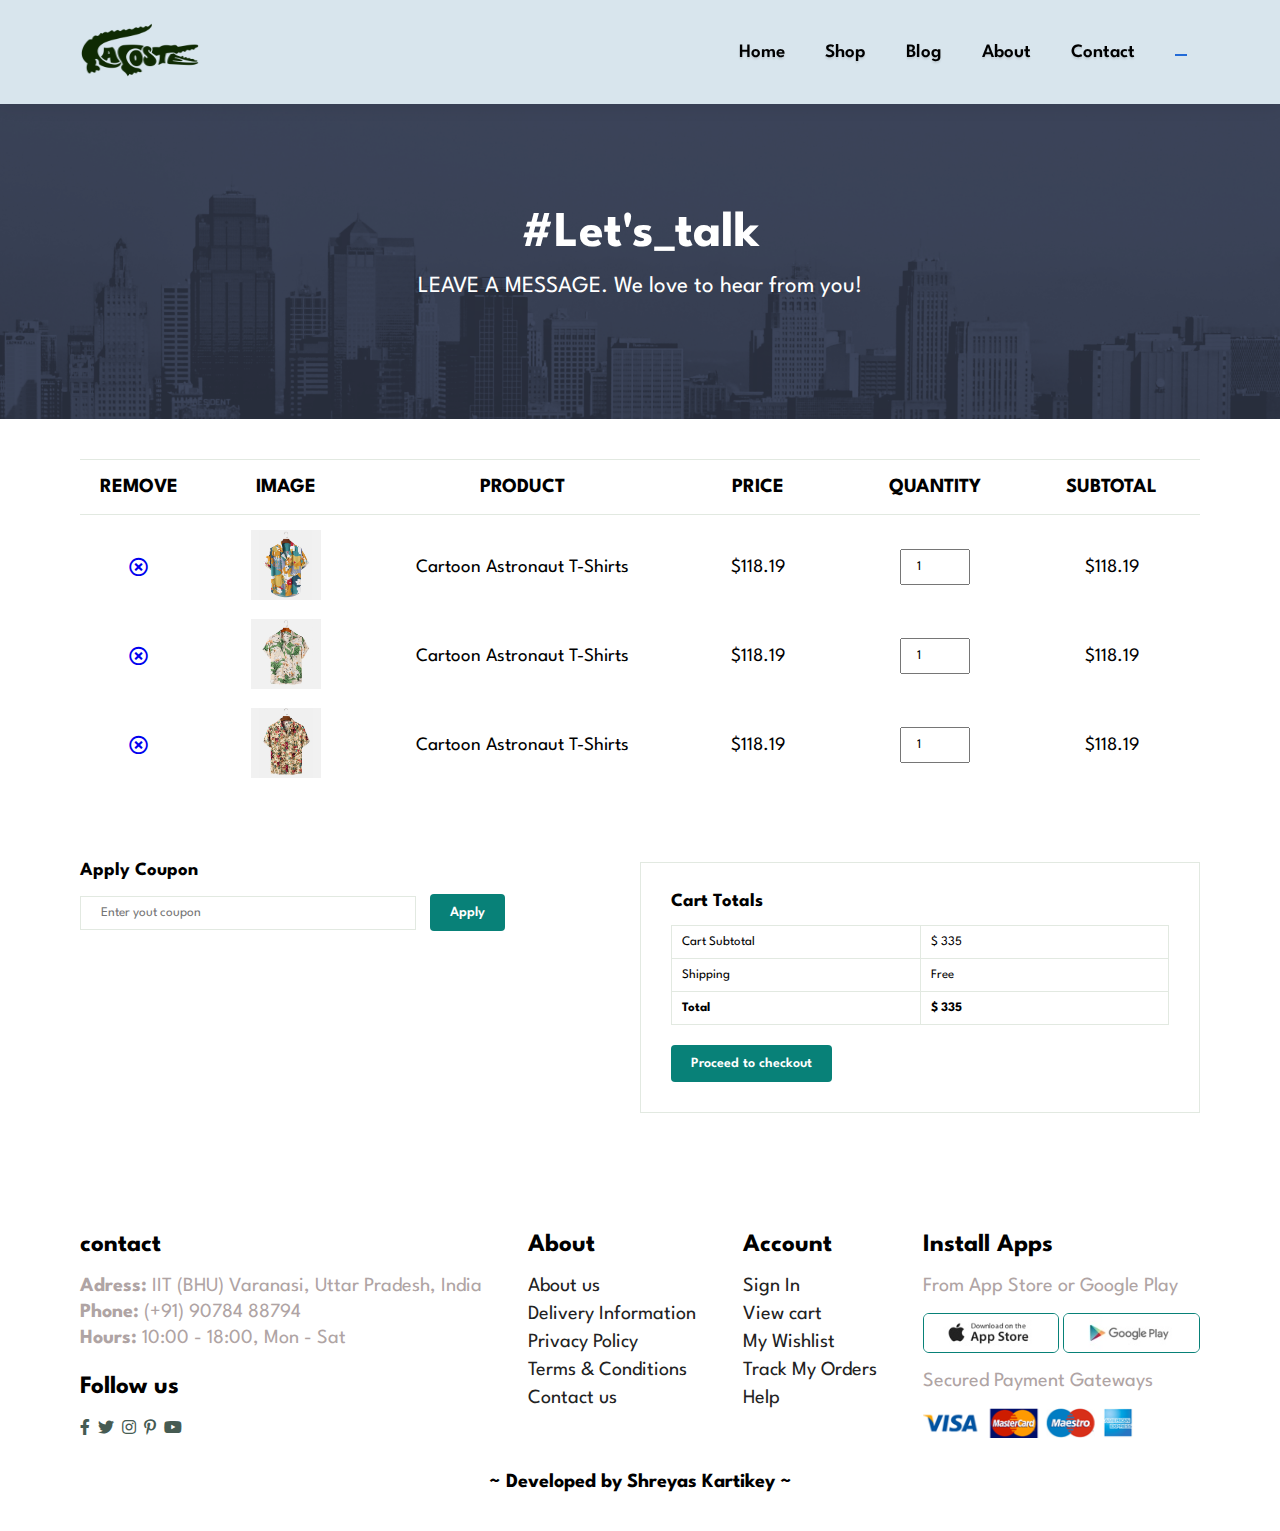
<file: cart.html>
<!DOCTYPE html>
<html lang="en">

<head>
    <meta charset="UTF-8">
    <meta http-equiv="X-UA-Compatible" content="IE=edge">
    <meta name="viewport" content="width=device-width, initial-scale=1.0">
    <link rel="stylesheet" href="https://use.fontawesome.com/releases/v5.15.4/css/all.css" />
    <link rel="stylesheet" href="https://cdnjs.cloudflare.com/ajax/libs/font-awesome/6.4.0/css/all.min.css"
        integrity="sha512-iecdLmaskl7CVkqkXNQ/ZH/XLlvWZOJyj7Yy7tcenmpD1ypASozpmT/E0iPtmFIB46ZmdtAc9eNBvH0H/ZpiBw=="
        crossorigin="anonymous" referrerpolicy="no-referrer" />
    <title>My E-commerce website</title>

    <link rel="stylesheet" href="style.css">
</head>

<body>

    <section id="header">
        <a href="#"> <img src="img/logo2.png" class="logo" height=" 90px" width="120px" alt=""></a>

        <div>
            <ul id="navbar">
                <li><a href="index.html">Home</a></li>
                <li><a href="Shop.html">Shop</a></li>
                <li><a href="blog.html">Blog</a></li>
                <li><a href="about.html">About</a></li>
                <li><a href="contact.html">Contact</a></li>
                <!-- <li><a href="cart.html"><i class="fa-solid fa-cart-shopping"></i></a></li>  -->
                <li id="lg-bag"><a class="active" href="cart.html"><i class="fa-solid fa-bag-shopping"></i></a></li>
                <a href="#" id="close"><i class="fa-solid fa-xmark"></i></a>
            </ul>
        </div>

        <div id="mobile">
            <a href="cart.html"><i class="fa-solid fa-bag-shopping"></i></a>
            <i id="bar" class="fas fa-outdent"></i>
        </div>
    </section>

    <section id="page-header" class="about-header">
        
        <h2>#Let's_talk</h2>
        <p>LEAVE A MESSAGE. We love to hear from you!</p>
        
    </section>

    <section id="cart" class="section-p1">
        <table width="100%">
            <thead>
                <tr>
                    <td>Remove</td>
                    <td>Image</td>
                    <td>Product</td>
                    <td>Price</td>
                    <td>Quantity</td>
                    <td>Subtotal</td>
                </tr>
            </thead>
            <tbody>
             <tr>
                <td><a href="#"><i class="far fa-times-circle"></i></a></td>
                <td><img src="img/product/f1.jpg" alt=""></td>
                <td>Cartoon Astronaut T-Shirts</td>
                <td>$118.19</td>
                <td><input type="number" value="1"></td>
                <td>$118.19</td>
            </tr>
            <tr>
                <td><a href="#"><i class="far fa-times-circle"></i></a></td>
                <td><img src="img/product/f2.jpg" alt=""></td>
                <td>Cartoon Astronaut T-Shirts</td>
                <td>$118.19</td>
                <td><input type="number" value="1"></td>
                <td>$118.19</td>
            </tr>
            <tr>
                <td><a href="#"><i class="far fa-times-circle"></i></a></td>
                <td><img src="img/product/f3.jpg" alt=""></td>
                <td>Cartoon Astronaut T-Shirts</td>
                <td>$118.19</td>
                <td><input type="number" value="1"></td>
                <td>$118.19</td>
            </tr>
            
            </tbody>
        </table>
    </section>

    <section id="cart-add" class="section-p1">
        <div id="coupon">
            <h3>Apply Coupon</h3>
            <div>
                <input type="text" placeholder="Enter yout coupon">
                <button class="normal">Apply</button>
            </div>
        </div>

        <div id="subtotal">
            <h3>Cart Totals</h3>
            <table>
                <tr>
                    <td>Cart Subtotal</td>
                    <td>$ 335</td>
                </tr>

                <tr>
                    <td>Shipping</td>
                    <td>Free</td>
                </tr>

                <tr>
                    <td><strong>Total</strong></td>
                    <td><strong>$ 335</strong></td>
                </tr>
               
            </table>
            <button class="normal">Proceed to checkout</button>
        </div>
    </section>
   

    <footer class="section-p1">

        <div class="col">
            <!-- <img class ="logo" src="img/logo2.png" alt=""> -->
            <h4>contact</h4>
            <p><strong>Adress:</strong> IIT (BHU) Varanasi, Uttar Pradesh, India</p>
            <p><strong>Phone:</strong> (+91) 90784 88794</p>
            <p><strong>Hours:</strong> 10:00 - 18:00, Mon - Sat</p>

            <div class="Follow">
                <h4>Follow us</h4>
                <div class="icon"></div>
                <i class="fab fa-facebook-f"></i>
                <i class="fab fa-twitter"></i>
                <i class="fab fa-instagram"></i>
                <i class="fab fa-pinterest-p"></i>
                <i class="fab fa-youtube"></i>
            </div>
        </div>

        <div class="col">
            <h4>About</h4>
            <a href="#">About us</a>
            <a href="#">Delivery Information</a>
            <a href="#">Privacy Policy</a>
            <a href="#">Terms & Conditions</a>
            <a href="#">Contact us</a>
        </div>

        <div class="col">
            <h4>Account</h4>
            <a href="#">Sign In</a>
            <a href="#">View cart</a>
            <a href="#">My Wishlist</a>
            <a href="#">Track My Orders</a>
            <a href="#">Help</a>
        </div>

        <div class="col install">
            <h4>Install Apps</h4>
            <p>From App Store or Google Play</p>
            <div class="row">
                <img src="img/pay/app.jpg" alt="">
                <img src="img/pay/play.jpg" alt="">
            </div>
            <p>Secured Payment Gateways</p>
            <img src="img/pay/pay.png" alt="">
        </div>

        <divc class="Copyright">
            <h3>~ Developed by Shreyas Kartikey ~</h3>
        </div>

    </footer>

    <script src="script.js"></script>

</body>

</html>
</file>
<file: style.css>
@import url('https://fonts.googleapis.com/css2?family=League+Spartan:wght@300&family=PT+Sans&display=swap');

/* font-family: 'League Spartan', sans-serif; */

* {

    margin: 0;
    padding: 0;
    box-sizing: border-box;
    font-family: 'League Spartan', sans-serif;
}

h1 {

    font-size: 50px;
    line-height: 64px;
    color: black;

}

h2 {

    font-size: 46px;
    line-height: 54px;
    color: black;

}

h4 {

    font-size: 20px;
    color: black;

}

h6 {

    font-size: 12px;
    font-weight: 700;

}

p {
    font-size: 16px;
    color: rgb(175, 164, 164);
    margin: 15px 0 20px 0;
}

.section-p1 {

    padding: 40px 80px;

}

.section-m1 {

    margin: 40px 0x;

}

button.normal{
    font-size: 14px;
    font-weight: 600;
    padding: 15px 30px;
    color: black;
    background-color: #fff;
    border-radius: 4px;
    cursor: pointer;
    border: none;
    outline: none;
    transition: 0.2s;

}

body {
    width: 100%;
}

#header {
    display: flex;
    align-items: center;
    justify-content: space-between;
    padding: 5px 80px;
    background-color: rgb(216, 229, 237, 1);
    box-shadow: 0 5px 15px rgba(0, 0, 0, 0.06);
    z-index: 999;
    position: sticky;
    top: 0;
    left: 0;
}

#navbar {

    display: flex;
    align-items: center;
    justify-content: center;
    padding: 5px 5px;

}

#navbar li {
    list-style: none;
    font-size: large;
    text-decoration: none;
    text-shadow: 0px 2px 2px rgba(0, 0, 0, 0.1);
    padding: 0px 20px;
    position: relative;
}

#navbar li a {
    text-decoration: none;
    font-size: 19px;
    font-weight: 600;
    color: black;
    transition: 0.3s ease;

}

#navbar li a:hover,
#navbar li a.active {
    color: rgb(34, 106, 215);
}

#navbar li a.active::after,
#navbar li a:hover::after {
    content: "";
    width: 30%;
    height: 2px;
    background: rgb(34, 106, 215);
    position: absolute;
    bottom: -4px;
    left: 20px;
}

#mobile{
    display: none;
    align-items: center;

}

#close{
    display: none;
}

#hero {
    background-image: url("img/hero4.png");
    height: 100vh;
    width: 100%;
    background-size: cover;
    background-position: top 35% right 30%;
    padding: 0px 80px;

    display: flex;
    flex-direction: column;
    align-items: flex-start;
    justify-content: center;
}

#hero h4{

    font-size:25px;
    padding: 15px 0px;
}

#hero h1{

    font-size:70px;
    /* color: #00abff; */
    color: #088178;
}

#hero h2{

    font-size:45px;
}

#hero p{

    font-size:20px;
    color: #088178;
}

#hero button{

    background-image: url("img/button.png");
    background-color: transparent;
    color: #088178;
    border: none;
    padding: 14px 80px 14px 80px;
    background-repeat: no-repeat;
    cursor: pointer;
    font-weight: 700;
    font-size:  15px;
    
}

#features{

display: flex;
align-items: center;
justify-content: space-between;
flex-wrap: wrap;

}

#features .fe-box{
    /* height: 200px; */
   width: 180px;
   text-align: center;
   padding: 25px 15px;
   box-shadow: 20px 20px 34px rgba(0, 0, 0, 0.06);
   border: 1px solid #cce7d0;
   border-radius: 4px;
   margin: 15px 0;

}

#features .fe-box:hover{
    box-shadow: 10px 10px 54px rgba(70, 62, 221, 0.1) ;
}

#features .fe-box img{

    width: 100%;
    /* height: 120px; */
    margin-bottom: 10px;

}

#features .fe-box h6{

    display: inline-block;
    padding: 9px 8px 6px 8px;
    line-height: 1;
    border-radius: 4px;
    color: #088178;
    font-size: 14px;
     background-color: #fddde4; 

}

#features .fe-box:nth-child(2) h6{
    background-color: #cdebbc;
}

#features .fe-box:nth-child(3) h6
{
    background-color: #d1e8f2;
}

#features .fe-box:nth-child(4) h6
{
    background-color: #cdd4f8;
}

#features .fe-box:nth-child(5) h6
{
    background-color: #f6dbf6;
}

#features .fe-box:nth-child(6) h6
{
    background-color: #fff2e5;
}

#product1{
    text-align: center;
}

#product1 p{
    font-size:20px;
}

#product1 .pro-container{
    display: flex;
    justify-content: space-between;
    padding-top: 20px;
    flex-wrap: wrap;
}

#product1 .pro{
    width: 23%;
    max-width: 4000px;
    padding: 10px 12px;
    border: 1px solid #cce7d0;
    border-radius: 25px;
    cursor: pointer;
    box-shadow: 20px 20px 30px rgba(0, 0, 0, 0.02);
    margin: 15px 0px;
    transition: 0.2s ease;
    position: relative;
}

#product1 .pro:hover{

    box-shadow: 20px 20px 30px rgba(0, 0, 0, 0.06);

}

#product1 .pro img{
    width: 100%;
    border-radius: 20px;
}

#product1 .pro .des{
    text-align: start;
    padding: 10px 0px;
}

#product1 .pro .des span{

    color: #606063;
    font-size:19px;
}

#product1 .pro .des h5{
    padding: 7px 0px;
    color: #1a1a1a;
    font-size: 20px;
}

#product1 .pro .des i{
    font-size: 12px;
    /* padding:0px 0px 0px 0px; */
    color: rgb(243, 181, 25);

}

#product1 .pro .des h4{
    padding-top: 7px;
    font-size: 15px;
    font-weight: 700;
    color: #088178;
}

#product1 .pro .cart{
    width: 40px;
    height: 40px;
    line-height: 40px;
    border-radius: 50px;
     background-color: #e8f6ea; 
    /* font-weight: 5; */
    color: #088178;
    border: 1px solid #cce7d0;
    position: absolute;
    bottom: 10px;
    right: 30px;
}

#banner{
    display: flex;
    flex-direction: column;
    justify-content: center;
    align-items: center;
    text-align: center;
    background-image: url("img/Banner/b2.jpg");
    width: 100%;
    height: 40vh;
    background-size: cover;
    background-position: center;
}

#banner h4{

color: white;
font-size: 25px;
}

#banner h2{

    color: white;
    font-size: 40px;
    padding: 10px 0px;

    
}

#banner h2 span{

    color: #ef3636;
    font-size: 40px;
    padding: 10px 0px;

    
}

#banner button:hover{
    background: #088178;
    color: #fff;
    
}

#sm-banner{
    display: flex;
    flex-wrap: wrap;
    justify-content: space-between;

}

#sm-banner .banner-box{
    display: flex;
    flex-direction: column;
    justify-content: center;
    align-items: flex-start;
    text-align: center;
    background-image: url("img/Banner/b17.jpg");
    min-width: 610px;
    height: 50vh;
    background-size: cover;
    background-position: center;
    padding: 30px;

}

#sm-banner .banner-box2{
    
    background-image: url("img/Banner/b10.jpg");
   

}

#sm-banner h4{
    color: white;
    font-size: 35px;
    font-weight: 300;
}

#sm-banner h2{
    color: white;
    font-size: 50px;
    font-weight: 800;
}

#sm-banner span{
    color: white;
    font-size: 20px;
    font-weight: 500;
    padding-bottom: 15px;
}

button.white{
    font-size: 13px;
    font-weight: 600;
    padding: 11px 18px;
    color: white;
    background-color: transparent;
    cursor: pointer;
    border: 1px solid white;
    outline: none;
    transition: 0.2s;

}

#sm-banner .banner-box:hover button{
    background: #088178;
    border: 1px #088178;
}

#banner3{
    display: flex;
    justify-content: space-between;
    flex-wrap: wrap;
    padding: 0 80px;
}

#banner3 .banner-box{

    display: flex;
    flex-direction: column;
    justify-content: center;
    align-items: flex-start;
    text-align: center;
    background-image: url("img/Banner/b7.jpg");
    min-width: 30%;
    height: 30vh;
    background-size: cover;
    background-position: center;
    padding: 20px;
    margin-bottom: 20px;
}

#banner3 .banner-box2{

    background-image: url("img/Banner/b4.jpg");

}

#banner3 .banner-box3{

    background-image: url("img/Banner/b18.jpg");

}

#banner3 h2{

    color: #fff;
    font-weight: 900;
    font-size: 22px;
}

#banner3 h3{

    color: #ff0800;
    font-weight: 800;
    font-size: 15px;
}

#newsletter{
    display: flex;
    justify-content: space-between;
    flex-wrap: wrap;
    align-items: center;
    background-image: url("img/banner/b14.png") ;
    background-repeat: no-repeat;
    background-position: 20% 30%;
    background-color: #041e42;
}

#newsletter .form{
    display: flex;
    width: 40%;
}

#newsletter h4{
    font-size: 25px;
    font-weight: 700;
    color: white;
}

#newsletter p{
    font-size: 17px;
    font-weight: 600;
    color: #818ea0;
}

#newsletter p span{
    
    color: #ffdb27;
}

#newsletter input{
    height: 3.125rem;
    padding: 0 1.25em;
    font-size: 17px;
    width: 100%;
    border: 1px solid transparent;
    border-radius: 4px;
    outline: none;
    border-top-right-radius: 0;
    border-bottom-right-radius: 0;

}

#newsletter button{

    background-color: #088178;
    color: white;
    white-space: nowrap;
    border-top-left-radius: 0;
    border-bottom-left-radius: 0;

}

footer{
    display: flex;
    flex-wrap: wrap;
    justify-content: space-between;
    
}

footer .col{
    display: flex;
    flex-direction: column;
    align-items: flex-start;
    margin-bottom: 20px;
    margin-top: 10px;
}

footer .logo{
    margin-bottom: 0px;
}

footer h4{

    font-size:25px;
    padding-bottom: 20px;

}

footer p{

    font-size:20px;
    margin: 0 0 8px 0;

}

footer a{

    font-size: 20px;
    text-decoration: none;
    color: #222;
    margin-bottom: 10px;

}

footer .Follow{
    margin-top: 20px;

}

footer .Follow i{

    color: #465b52;
    padding-right: 4px;
    cursor: pointer;

}

footer .install .row img{

    height: 40px;
    border: 1px solid #088178;
    border-radius: 6px;
}

footer .install img{

    height: 60px;
    margin: 10px 0 15px 0;
}

footer .Follow i:hover,
footer a:hover{
    color: #088178;
}

footer .Copyright{
    width: 100%;
    text-align: center;
    
}

footer .Copyright h3{

    font-size: 20px;
    
}

footer .col img{
    height: 30px;
    
}

/* shop-page */
#page-header{
    background-image: url("img/Banner/b1.jpg") ;
    width: 100%;
    height: 35vh;
    background-size: cover;
    display: flex;
    justify-content: center;
    text-align: center;
    flex-direction: column;
    padding: 14px;
}

#page-header h2{
    color: white;
    font-size: 50px;
}

#page-header p{
    color: white;
    font-size: 23px;
}

#pagination{
    text-align: center;
}

#pagination a{
   text-decoration: none;
   background-color: #088178;
   padding: 15px 20px;
   border-radius: 4px;
   color: #fff;
   font-weight: 600;
}

#pagination a i{
    font-size: 16px;
    font-weight: 600;
 }

 
 
 
 
 
 
 
 
 
 /* single product */







#prodetails{

    display: flex;
    margin-top: 20px;

 }

#prodetails .single-pro-image{

    width: 40%;
    margin-right: 50px;

 }

.small-image-group{
    display: flex;
    justify-content: space-between;
}

.small-image-col{

    flex-basis: 24%;
    cursor: pointer;

}

#prodetails .single-pro-details{

    width: 50%;
    padding-top: 30px;

}

#prodetails .single-pro-details h4{

    padding: 40px 0 20px 0;
    font-size: 34px;

}

#prodetails .single-pro-details h6{

   font-size: 20px;

}

#prodetails .single-pro-details h2{

    font-size: 55px;
    

}

#prodetails .single-pro-details select{

    display: block;
    padding: 5px 10px;
    margin-top: 7px;
    margin-bottom: 10px;
    

}

#prodetails .single-pro-details input{

    width: 50px;
    height: 47px;
    padding-left: 10px;
    font-size: 16px;
    margin-right: 10px;
    

}

#prodetails .single-pro-details input:focus {

    outline: none;

}

#prodetails .single-pro-details button{

    background-color: #088178;
    color: white;
    

}

#prodetails .single-pro-details span{

    line-height: 27px;
    font-size: 17px;

}






/* blog page  */








#page-header.blog-header{
    background-image: url("img/Banner/b19.jpg") ;
}


#blog{
    padding: 150px 150px 0 150px;
}

#blog .blog-box{
    display: flex;
    align-items: center;
    width: 100%;
    position: relative;
    padding-bottom: 140px;
}

#blog .blog-img{
    width: 50%;
    margin-right: 40px;
}

#blog img{
    width: 100%;
    height: 300px;
    object-fit: cover;
}

#blog .blog-details{
    width: 50%;
}

#blog .blog-details h4{
    font-size: 40px;
}

#blog .blog-details p{
    font-size: 20px;
}

#blog .blog-details a {
    text-decoration: none;
    color: black;
    font-size: 17px;
    font-weight: 700;
    position: relative;
    transition: 0.3s;

}

#blog .blog-details a::after{
    content: "";
    width: 50px;
    height: 1px;
    background-color: black;
    position: absolute;
    top: 7px;
    right: -60px;
}

#blog .blog-details a:hover{
    color: #088178;
}
#blog .blog-details a:hover::after{
    background-color: #088178;
}

#blog .blog-box h1{
    position: absolute;
    font-size: 100px;
    font-weight: 700;
    top: -40px;
    left: 0px;
    color: #c9cbce;
    z-index: -9;
}









/* about us  */

#page-header.about-header{
    background-image: url("img/about/banner.png") ;
}

#about-head {
    
    display: flex;
    align-items: center;
}

#about-head img{
    width: 50%;
    height: auto;
}

#about-head div{
    padding-left: 40px;
}

#about-head p{
    
    font-size: 18px;
   
}

#about-head abbr{
    
    font-size: 20px;
  
   
}

#about-head marquee{
    
    font-size: 20px;
   
}

#about-app{
    text-align: center;
}

#about-app .video{
    width: 70%;
    height: 100%;
    margin: 30px auto 0 auto;
}

#about-app .video video{
    width: 100%;
    height: 100%;
    border-radius: 20px;
}


/* contact page */




#contact-details{

    display: flex;
    align-items: center;
    justify-content: space-between;

}

#contact-details .details{
    width: 45%;
}

#contact-details .details span, 
#form-details form span{
    font-size: 18px;
}

#contact-details .details h2,
#form-details form span{
    font-size: 32px;
    line-height: 35px;
    padding: 20px 0px;
}

#contact-details .details h3{
    font-size: 17px;
    padding-bottom: 15px;
    
}

#contact-details .details li{

    list-style: none;
    display: flex;
    padding: 10px 0px;
    
}

#contact-details .details li i{

   font-size: 16px;
   padding-right: 22px;
    
}

#contact-details .details li p{

   margin: 0;
   font-size: 16px;
 }

 #contact-details .map{
    width: 55%;
    height: 350px;
 }

 #contact-details .map iframe{
    width: 100%;
    height: 100%;
 }

 #form-details{
    display: flex;
    justify-content: space-between;
    margin: 30px;
    padding: 80px;
    border: 1px solid #e1e1e1;

 }

 #form-details form{
    width: 65%;
    display: flex;
    flex-direction: column;
    align-items: flex-start;

 }

 #form-details form input,
 #form-details form textarea{
    width: 100%;
    padding: 12px 15px;
    margin-bottom: 20px;
    outline: none;
    border: 1px solid #e1e1e1;
 }

 #form-details form button{
    background-color: #088178;
    color: white;
 }

 #form-details .people div{
    padding-bottom: 25px;
    display: flex;
    align-items: flex-start;

 }

 #form-details .people div img{
    width: 65px;
    height: 65px;
    object-fit: cover;
    margin-right:15px ;
 }

 #form-details .people div p{
    margin: 0;
    font-size: 16px;
    line-height: 25px;
 }


 #form-details .people div p span{
    display: block;
    font-size: 18px;
    font-weight: 600;
    color: black;
 }




 /* cart page  */


 #cart table{
    width: 100%;
    border-collapse: collapse;
    table-layout: fixed;
    white-space: nowrap;
 }
 

 #cart table img{
    width: 70px;
 }

 #cart table td:nth-child(1){
    width: 100px;
    text-align: center;

 }

 #cart table td:nth-child(2){
    width: 150px;
    text-align: center;

 }

 #cart table td:nth-child(3){
    width: 250px;
    text-align: center;

 }
 #cart table td:nth-child(4){
    width: 150px;
    text-align: center;

 }
 #cart table td:nth-child(5){
    width: 150px;
    text-align: center;

 }

 #cart table td:nth-child(6){
    width: 150px;
    text-align: center;

 }

 #cart table td:nth-child(5) input{
    width: 70px;
    padding: 10px 5px 10px 15px;

 }

 #cart table thead{
    border: 1px solid #e2e9e1;
    border-left: none;
    border-right: none;
 }

 #cart table thead td{
    font-weight: 700;
    text-transform: uppercase;
    font-size: 20px;
    padding: 18px 0px;
 }

 #cart table tbody tr td{

    padding-top: 15px;
    
 }

 #cart table tbody td{

    font-size: 19px;
    
 }

 #cart-add{
    display: flex;
    flex-wrap: wrap;
    justify-content: space-between;
 }

#coupon{

    width: 50%;
    margin-bottom: 30px;

 }

 #coupon h3, 
 #subtotal h3{
    padding-bottom: 15px;
 }

 #coupon input{
    padding: 10px 20px;
    outline: none;
    width: 60%;
    margin-right: 10px;
    border: 1px solid #e2e9e1;
 }

 #coupon button,
 #subtotal button{
    background-color: #088178;
    color: #fff;
    padding: 12px 20px;
 }

 #subtotal{
    width: 50%;
    margin-bottom: 30px;
    border: 1px solid #e2e9e1;
    padding: 30px;
 }

 #subtotal table{
    border-collapse: collapse;
    width: 100%;
    margin-bottom: 20px;
 }

 #subtotal table td{
    width: 50%;
    border: 1px solid #e2e9e1;
    padding: 10px;
    font-size: 13px;
 }






 











@media (max-width: 821px)
{
    .section-p1 {

        padding: 40px 40px;
    
    }
    #navbar{
        display: flex;
        flex-direction: column;
        align-items: flex-start;
        justify-content: flex-start;
        position: fixed;
        top: 0px;
        right: -300px;
        height: 100vh;
        width: 300px;
        background-color: #E3E6F3;
        box-shadow: 0 40px 60px rgba(0, 0,0, 0.1);
        padding: 80px 0 0 10px;
        transition: 0.3s;

    }

    #navbar.active{
        right: 0px;
    }

    #navbar li{
        margin-bottom: 25px;
    }

    #mobile{
        display: flex;
        align-items: center;
    }

    #mobile i{
        color: black;
        font-size: 24px;
        padding-left: 20px;
    }

    #close{
        display:initial;
        position: absolute;
        top: 30px;
        left: 30px;
        color: #222;
        font-size: 24px;

    }

    #lg-bag{
        display: none;
    }

    #hero{
        height: 70vh;
        padding: 0 80px;
        background-position: top 30% right 30%;
    }

    #features {
        
        justify-content: center;
        
        
    }

    #features .fe-box {
        
        margin: 15px 15px;
    }

    #product1 .pro-container {
       
        justify-content: center;
        
    }

    #product1 .pro {
        
        margin: 29px ;
        width: 40%;
        
    }
    #banner{
        height: 25vh;
        
    }

    #sm-banner .banner-box {
        
        min-width: 100%;
        height: 30vh;
       
    }

    #banner3 {
       
        padding: 0 40px;
    }

    #banner3 .banner-box{

       width: 28%;
       
    }
    #newsletter .form {
        display: flex;
        width: 70%;
    }

    /* single product page  */

    #prodetails{

        display: flex;
        flex-direction: column;

    
     }

     #prodetails .single-pro-image{

        width: 100%;
        margin-right: 0px;
    
     }

     #prodetails .single-pro-details{

        width: 100%;
        
    
    }

    /* about page  */

    #about-head {
    
        display: flex;
        flex-direction: column;
    }

    #about-head img{
        width: 100%;
        margin-bottom: 20px;
    }

    #about-head div{
        padding-left: 0px;
    }

    #about-app .video {
        width: 70%;
        
    }

    /* contact page  */

    #form-details{
        
        padding: 40px;
        
    
     }

     #contact-details .map iframe{
        width: 100%;
        height: 95%;
     }

     #contact-details .map{
        width: 50%;
        height: 350px;
     }

     #form-details form{
        width: 50%;
        
    
     }
}

@media (max-width: 545px)
{
    .section-p1 {

        padding: 20px 20px;
    
    }

    #header{
        padding:10px 30px;
    }

    #hero h1 {
        font-size: 65px;
       
    }

    #hero {
       
        padding: 0 20px;
        background-position: 55%;
    }

   
    #features .fe-box {
        /* height: 200px; */
        width: 155px;
        
        padding: 25px 15px;
        
        margin: 15px 10px;
    }

    #product1 .pro {
        width: 100%;
        
    }

    #banner{
        height: 25vh;
        
    }

    #sm-banner .banner-box {
        
        
        height: 30vh;
       
    }

    #banner3 {
       
        padding: 0 20px;
    }

    #sm-banner .banner-box2 {
        
        margin-top: 20px;
    }

    #banner3 .banner-box {
        width: 100%;
    }

    #newsletter{
        padding: 40px 20px;
    }

    #newsletter p {
        font-size: 19px;
       
    }

    #newsletter .form {
       
        width: 100%;
    }



    /* single product page */

    #prodetails{

        display: flex;
        flex-direction: column;

    
     }

     #prodetails .single-pro-image{

        width: 100%;
        margin-right: 0px;
    
     }

     #prodetails .single-pro-details{

        width: 100%;
        
    
    }

    /* blog page  */

    #blog{
        padding: 100px 20px 0 20px;
    }

    #blog .blog-box{
        display: flex;
        flex-direction: column;
        align-items: flex-start;
    }

    #blog .blog-img{
        width: 100%;
        margin-right: 0px;
        margin-bottom: 30px;
    }

    #blog .blog-details{
        width: 100%;
    }

    /* about page  */

    #about-head {
    
        display: flex;
        flex-direction: column;
    }

    #about-head img{
        width: 100%;
        margin-bottom: 20px;
    }

    #about-head div{
        padding-left: 0px;
    }

    #about-app .video {
        width: 100%;
        
    }

    /* contact page  */

    #contact-details{

        display: flex;
        flex-direction: column;
    }

    #contact-details .details {
        width: 100%;
        margin-bottom:30px ;
    }

    #contact-details .map{
        width: 100%;
        height: 300px;
     }

     #form-details{
        
        margin: 10px;
        padding: 30px 10px;
        flex-wrap: wrap;
    
     }

     #form-details form {
        width: 100%;
        margin-bottom: 30px;
    }





    
}
</file>
